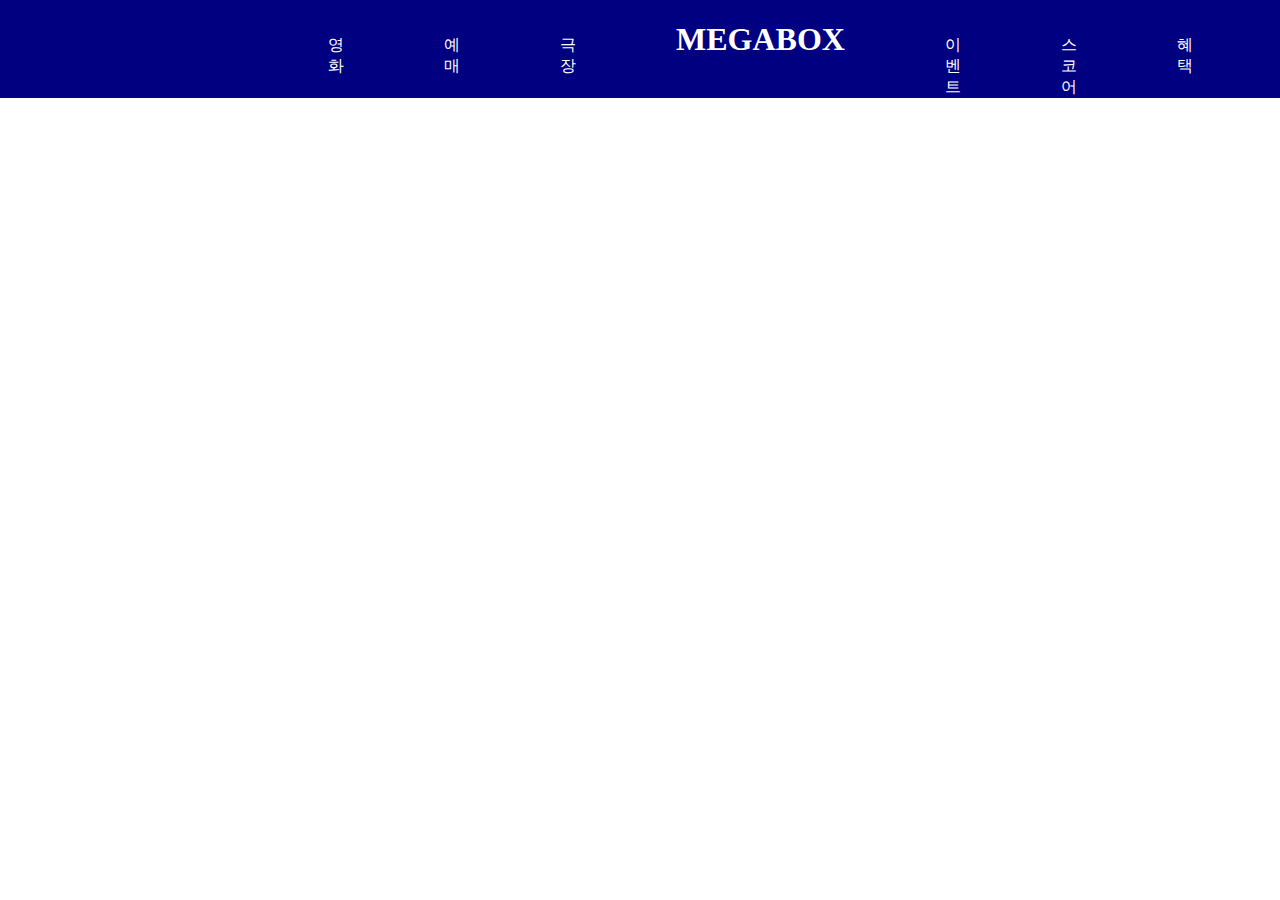
<file: index.html>
<!DOCTYPE html>
<html lang="ko">
<head>
    <meta charset="UTF-8">
    <meta name="viewport" content="width=device-width, initial-scale=1.0">
    <title>Document</title>
    <link rel="stylesheet" href="layout.css">
    <link rel="stylesheet" href="https://fonts.googleapis.com/css2?family=Material+Symbols+Outlined:opsz,wght,FILL,GRAD@20..48,100..700,0..1,-50..200" />
</head>
<body>
    <header>
        <div class="navItem icon1">
            <span></span>
        </div>
        <div class="navItem">영화</div>
        <div class="navItem">예매</div>
        <div class="navItem">극장</div>
        <div class="navItem"><h1>MEGABOX</h1></div>
        <div class="navItem">이벤트</div>
        <div class="navItem">스코어</div>
        <div class="navItem">혜택</div>
        <div class="navItem icon1">icon</div>
    </header>
    <main>
        
    </main>
</body>
</html>
</file>
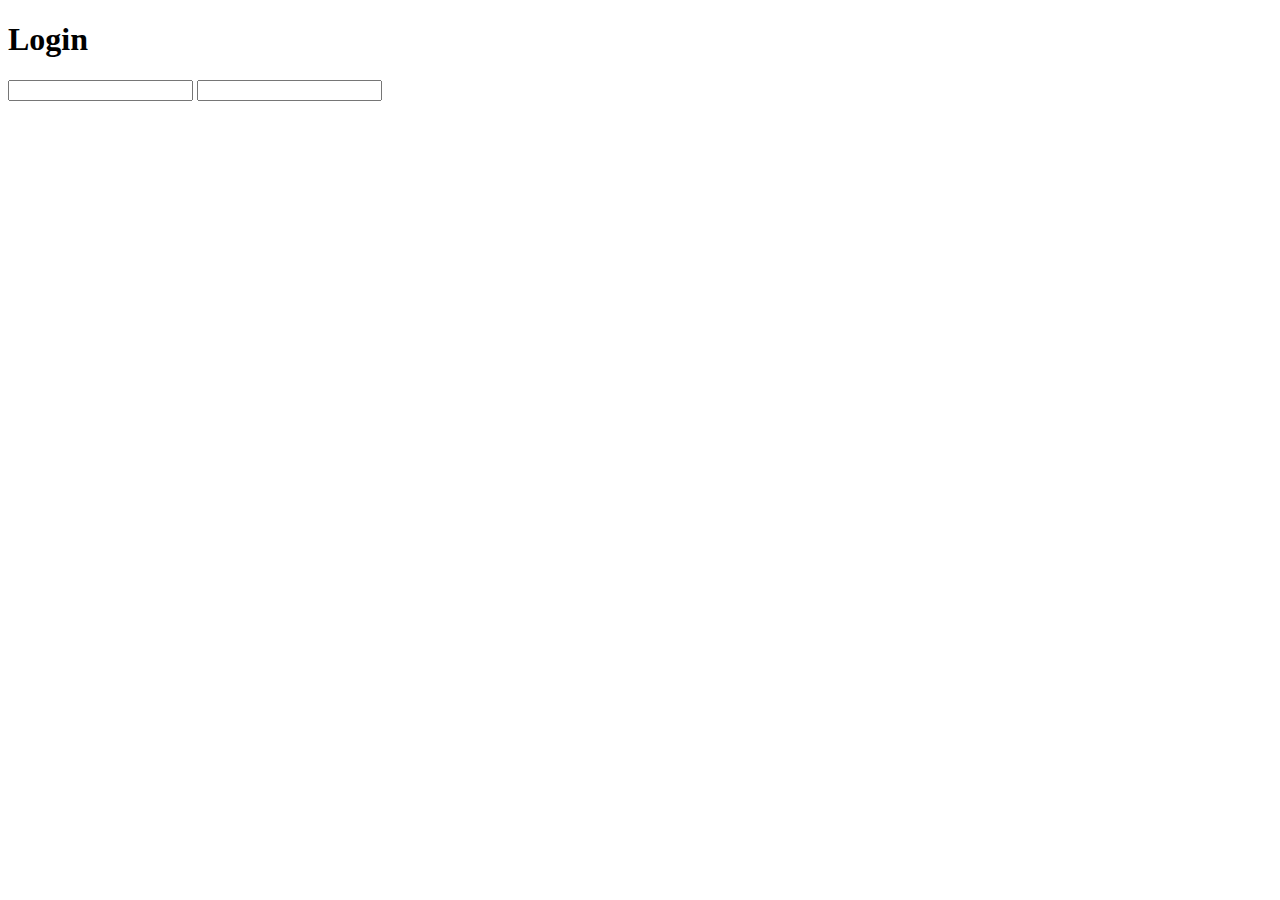
<file: login.html>
<!DOCTYPE html>
<html lang="en">
<head>
    <meta charset="UTF-8">
    <meta name="viewport" content="width=device-width, initial-scale=1.0">
    <title>Document</title>
</head>
<body>
    <h1>Login</h1>
    <form action="">
        <input type="text" name="" id="">
        <input type="password" name="" id="">
    </form>
</body>
</html>
</file>
<file: layout.css>
body{
    margin:0;
    padding:0;
}

header{
    display: flex;
    justify-content: space-around;
    align-items: baseline;
    padding: 0 10%;

    color:white;
    background-color: navy;
}

nav{text-align:center; display: flex; flex-direction: row; background-color: black; color:white; padding: 20px; }

.navItem{margin-left:100px}
</file>
